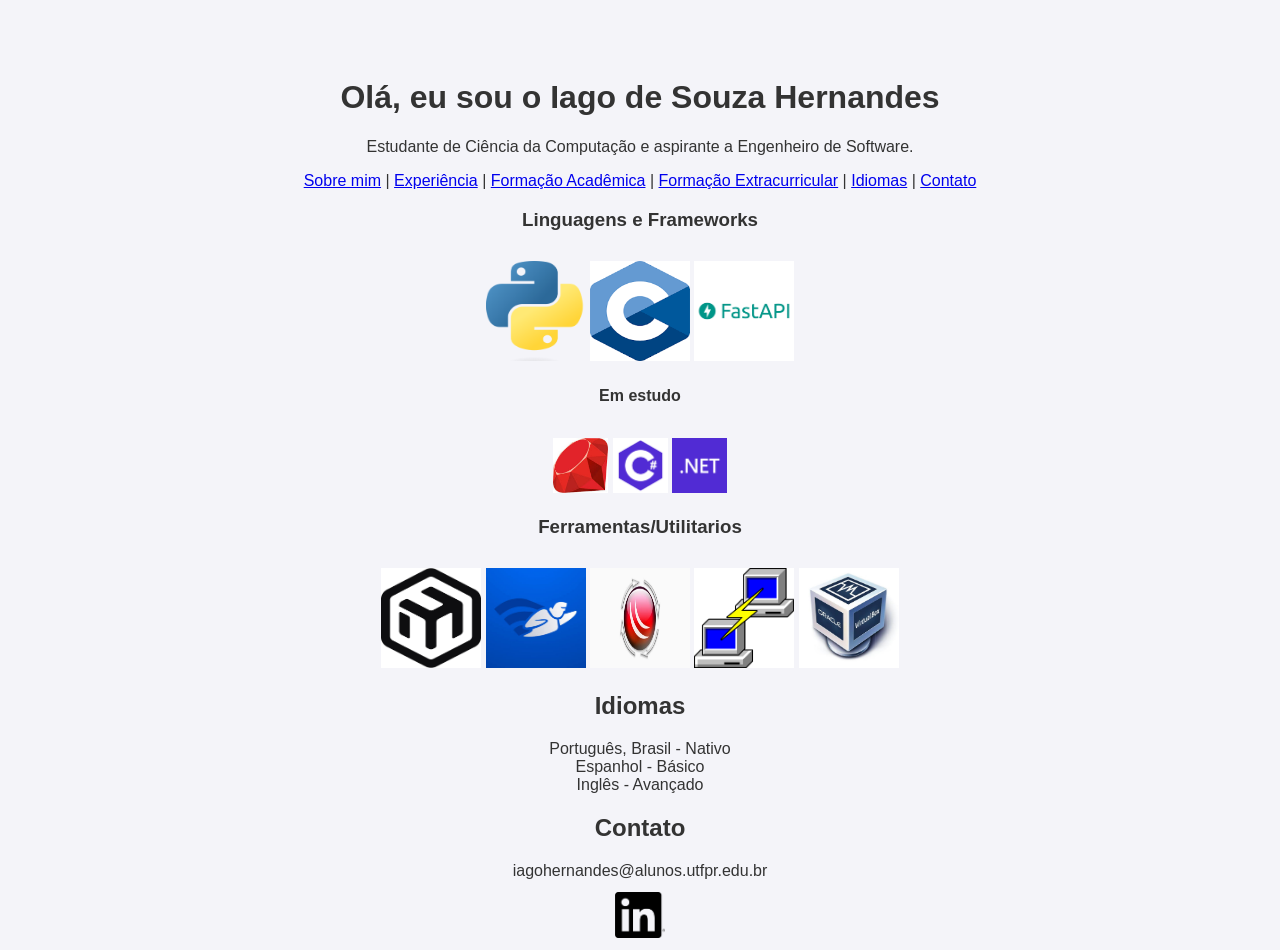
<file: index.html>
<!DOCTYPE html>
<html lang="pt-BR">
<head>
    <meta charset="UTF-8">
    <title>Meu Portfólio</title>
    <link rel="stylesheet" href="style.css">
</head>
<header>
    <h1>Olá, eu sou o Iago de Souza Hernandes</h1>
    <p>Estudante de Ciência da Computação e aspirante a Engenheiro de Software.</p>
</header>
<nav>
    <a href="sobremim.html">Sobre mim</a> | <a href="experiencia.html">Experiência</a> | <a href="formacao.html">Formação Acadêmica</a> | <a href="formacaoex.html">Formação Extracurricular</a> | <a href="#idiomas">Idiomas</a> | <a href="#contato">Contato</a><br>
</nav>
<body>  
    
    <section id="habilidades">
            <h3>Linguagens e Frameworks</h3>
                <img src="imagens/python.png" alt="python" class="img-media">
                <img src="imagens/c.png" alt="C" class="img-media">
                <img src="imagens/fastapi.png" alt="fastap" class="img-media">
                
                <h4>Em estudo</h4>
                    <img src="imagens/ruby.jpg" alt="Ruby" class="img-pequena">
                    <img src="imagens/csharp.png" alt="C#" class="img-pequena">
                    <img src="imagens/dotnet.png" alt="C#" class="img-pequena">

            <h3>Ferramentas/Utilitarios</h3>
                <img src="imagens/mikrotik.png" alt="mikrotik" class="img-media">
                <img src="imagens/wifiman.jpg" alt="wifiman" class="img-media">
                <img src="imagens/dude.jpg" alt="dude" class="img-media">
                <img src="imagens/putty.png" alt="putty" class="img-media">
                <img src="imagens/virtualbox.jpg" alt="putty" class="img-media">

            

    </section>

    <section id="idiomas">
        <h2>Idiomas</h2>
        <span>Português, Brasil - Nativo</span><br>
        <span>Espanhol - Básico </span><br>
        <span>Inglês - Avançado</span>
    </section>

    <section id="contato">
        <h2>Contato</h2>
        <span>iagohernandes@alunos.utfpr.edu.br</span><br>
        <a href="https://www.linkedin.com/in/iago-de-souza-hernandes/" target="_blank"> 
            <img src="linkedin.png" alt="linkedin">
        </a>
    </section>
    
</body>
</html>
</file>
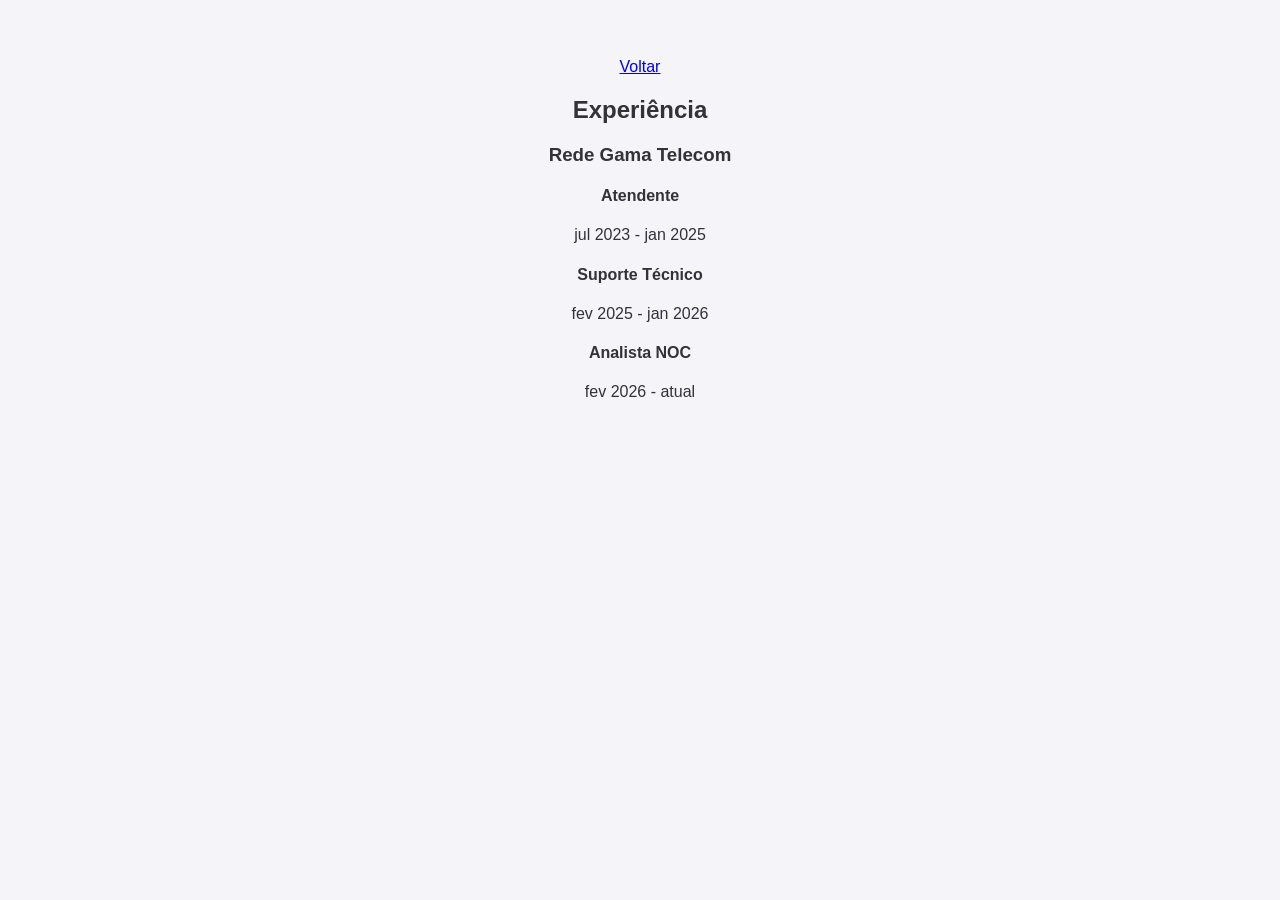
<file: experiencia.html>
<!DOCTYPE html>
<html lang="en">
<head>
    <meta charset="UTF-8">
    <meta name="viewport" content="width=device-width, initial-scale=1.0">
    <link rel="stylesheet" href="style.css">
    <title>Experiência</title>
</head>
<header>
    <a href="index.html">Voltar</a>
</header>
<body>
    <section id="experiencia">
        <h2 >Experiência</h2>
        <h3>Rede Gama Telecom</h3>
        <h4>Atendente</h4>
            <span>jul 2023 - jan 2025</span><br>
        
        <h4>Suporte Técnico</h4>
            <span>fev 2025 - jan 2026</span>

        <h4>Analista NOC</h4>
            <span>fev 2026 - atual </span>
    </section>
</body>
</html>
</file>
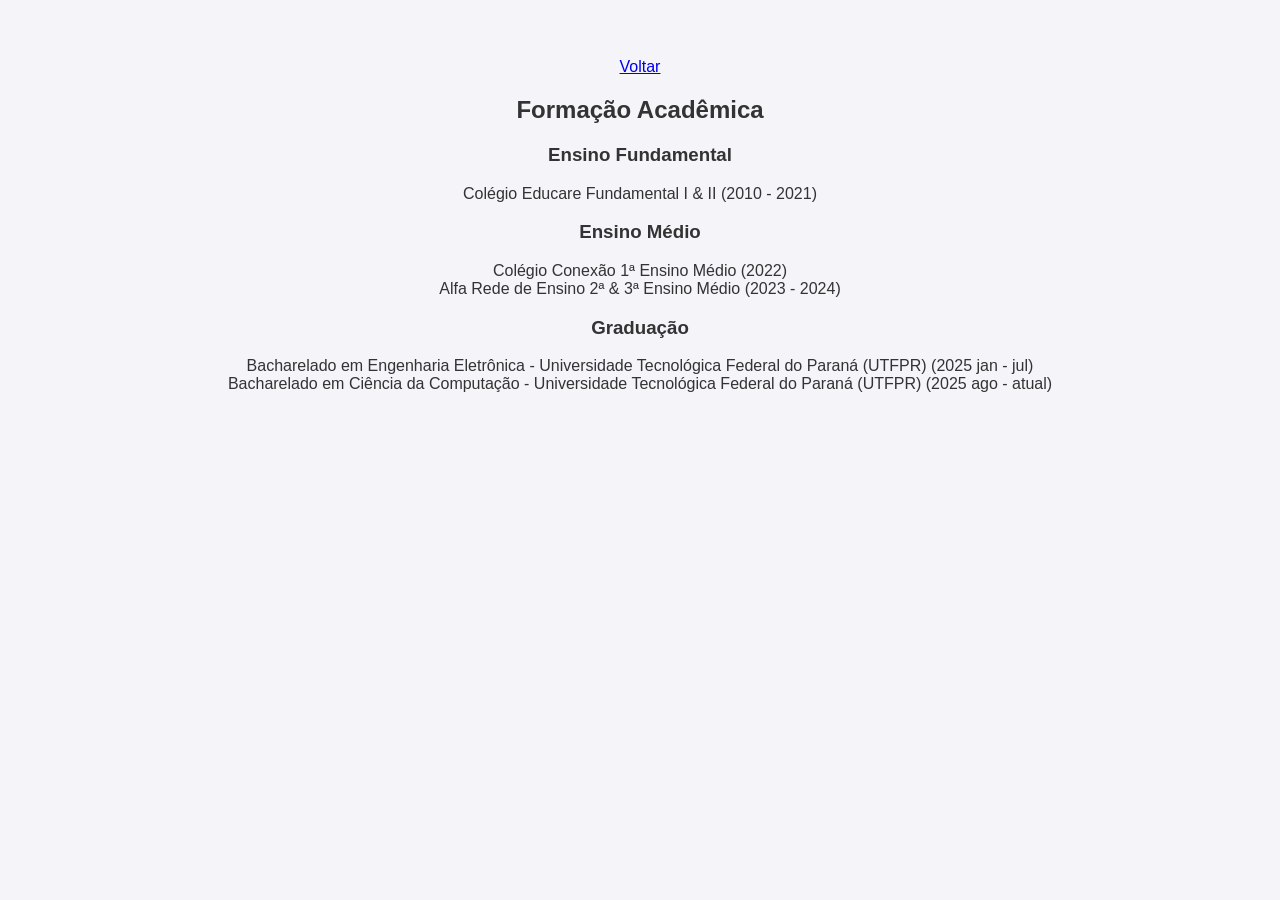
<file: formacao.html>
<!DOCTYPE html>
<html lang="en">
<head>
    <meta charset="UTF-8">
    <meta name="viewport" content="width=device-width, initial-scale=1.0">
    <link rel="stylesheet" href="style.css">
    <title>Formação Acadêmica</title>
</head>
<header>
    <a href="index.html">Voltar</a>
</header>
<body>
    <section id="formação">
        <h2>Formação Acadêmica</h2>
        
        <h3>Ensino Fundamental</h3>
            <span>Colégio Educare Fundamental I & II (2010 - 2021)</span>

        <h3>Ensino Médio</h3>
            <span>Colégio Conexão 1ª Ensino Médio (2022)</span><br>
            <span>Alfa Rede de Ensino 2ª & 3ª Ensino Médio (2023 - 2024)</span>
        
        <h3>Graduação</h3>
            <span>Bacharelado em Engenharia Eletrônica - Universidade Tecnológica Federal do Paraná (UTFPR) (2025 jan - jul)</span><br>
            <span>Bacharelado em Ciência da Computação - Universidade Tecnológica Federal do Paraná (UTFPR) (2025 ago - atual)</span>

    </section>
</body>
</html>
</file>
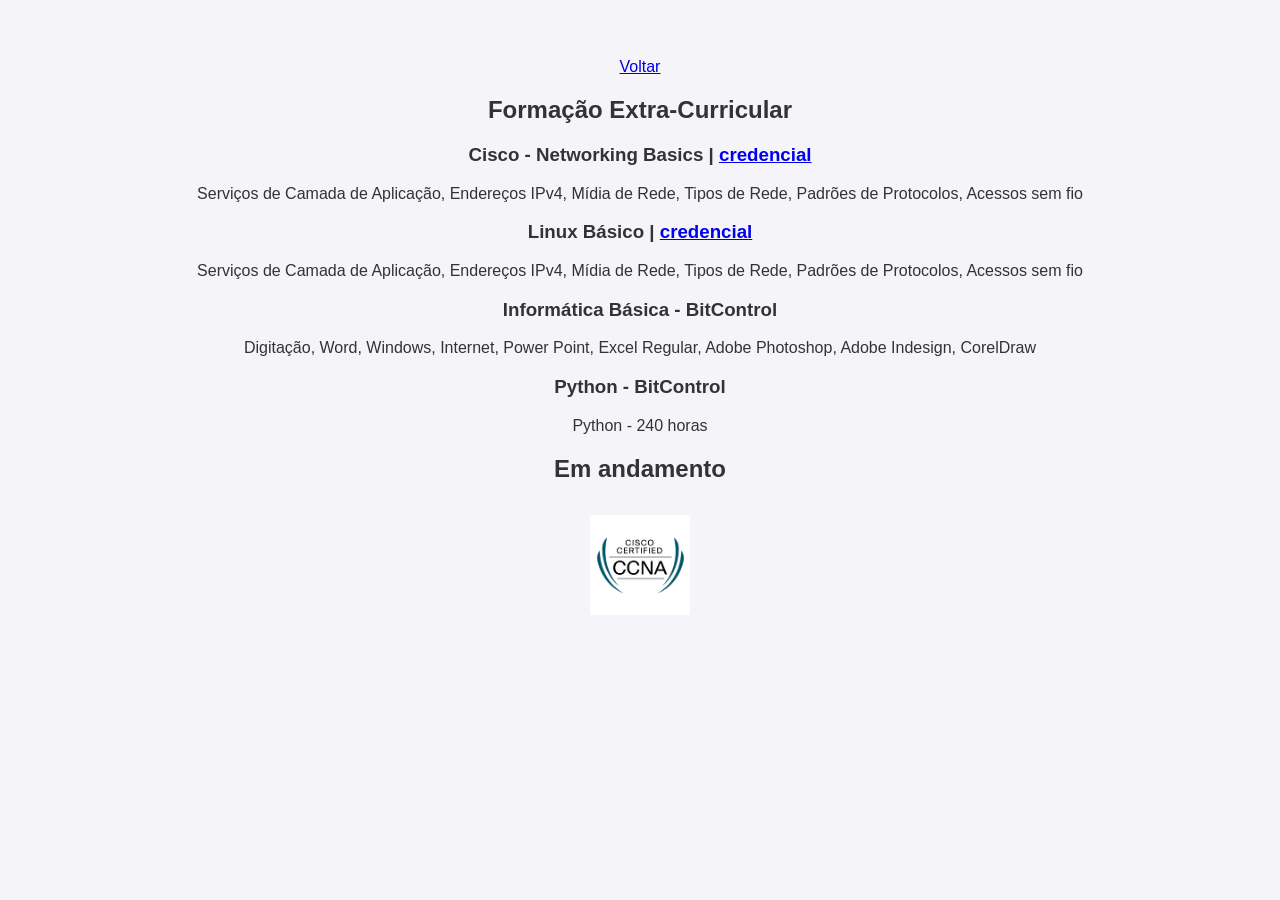
<file: formacaoex.html>
<!DOCTYPE html>
<html lang="en">
<head>
    <meta charset="UTF-8">
    <meta name="viewport" content="width=device-width, initial-scale=1.0">
    <link rel="stylesheet" href="style.css">
    <title>Formação Extracurricular</title>
</head>
<header>
    <a href="index.html">Voltar</a>
</header>
<body>
    <section id="formação_extra">
        <h2>Formação Extra-Curricular</h2>

        <h3>Cisco - Networking Basics |
            <a href="https://www.credly.com/badges/5fbec76e-aa12-47c8-81e2-ca1879264be2/linked_in_profile">credencial</a>
        </h3>    
            <span>Serviços de Camada de Aplicação, Endereços IPv4, Mídia de Rede, Tipos de Rede, Padrões de Protocolos, Acessos sem fio </span>

        <h3>Linux Básico |
            <a href="https://www.even3.com.br/documentos/imprimir?i=28373825.08636576.8839356.8.87478263897964988717698&cc=91019057-1A83-4FD4-B9C5-C6D7ED0FB908">credencial</a>
        </h3>    
            <span>Serviços de Camada de Aplicação, Endereços IPv4, Mídia de Rede, Tipos de Rede, Padrões de Protocolos, Acessos sem fio </span>

        <h3>Informática Básica - BitControl</h3> 
            <span>Digitação, Word, Windows, Internet, Power Point, Excel Regular, Adobe Photoshop, Adobe Indesign, CorelDraw</span>

        <h3>Python - BitControl</h3>
            <span>Python - 240 horas</span>

        
        <h2>Em andamento</h2>
            <img src="imagens/ccna.png" alt="putty" class="img-media">

    </section>
</body>
</html>
</file>
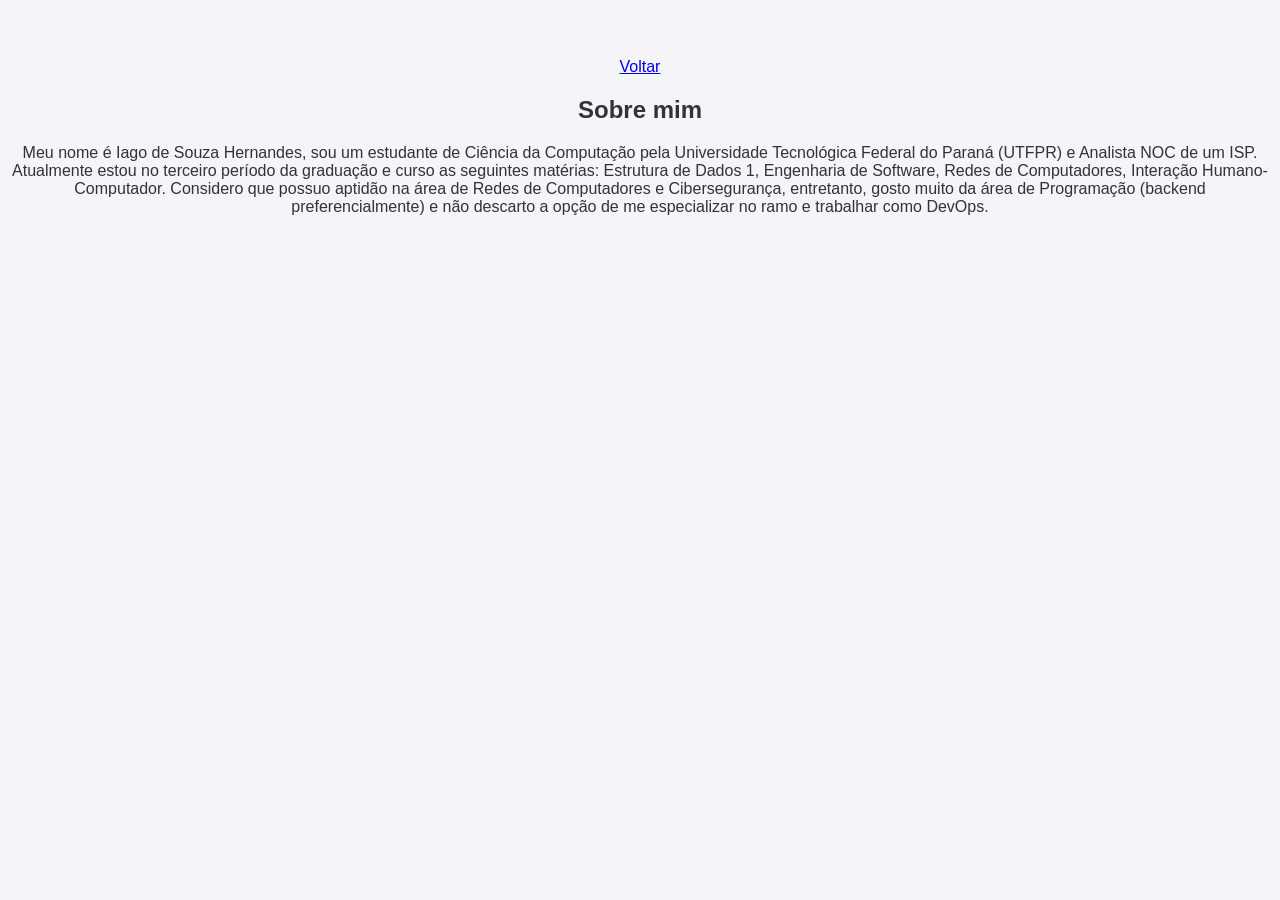
<file: sobremim.html>
<!DOCTYPE html>
<html lang="en">
<head>
    <meta charset="UTF-8">
    <meta name="viewport" content="width=device-width, initial-scale=1.0">
    <link rel="stylesheet" href="style.css">
    <title>Sobre mim</title>
</head>
<header>
    <a href="index.html">Voltar</a>
</header>
<body>
    <section id="sobre">
        <h2 >Sobre mim</h2>
        <span>Meu nome é Iago de Souza Hernandes, sou um estudante de Ciência da Computação pela Universidade Tecnológica Federal do Paraná
        (UTFPR) e Analista NOC de um ISP. Atualmente estou no terceiro período da graduação e curso as seguintes matérias: Estrutura de Dados 1,
        Engenharia de Software, Redes de Computadores, Interação Humano-Computador. Considero que possuo aptidão na área de Redes de Computadores
        e Cibersegurança, entretanto, gosto muito da área de Programação (backend preferencialmente) e não descarto a opção de me especializar no ramo
        e trabalhar como DevOps.</span>
    </section>
</body>
</html>
</file>
<file: style.css>
body {
    font-family: Arial, sans-serif;
    background-color: #f4f4f9;
    color: #333;
    text-align: center;
    padding-top: 50px;
}

.img-media {
  width: 100px;
  height: 100px;
}

.img-pequena {
  width: 55px;
  height: 55px;
}

img {
  width: 50px;
  height: auto;
  margin-top: 12px;
}
</file>
